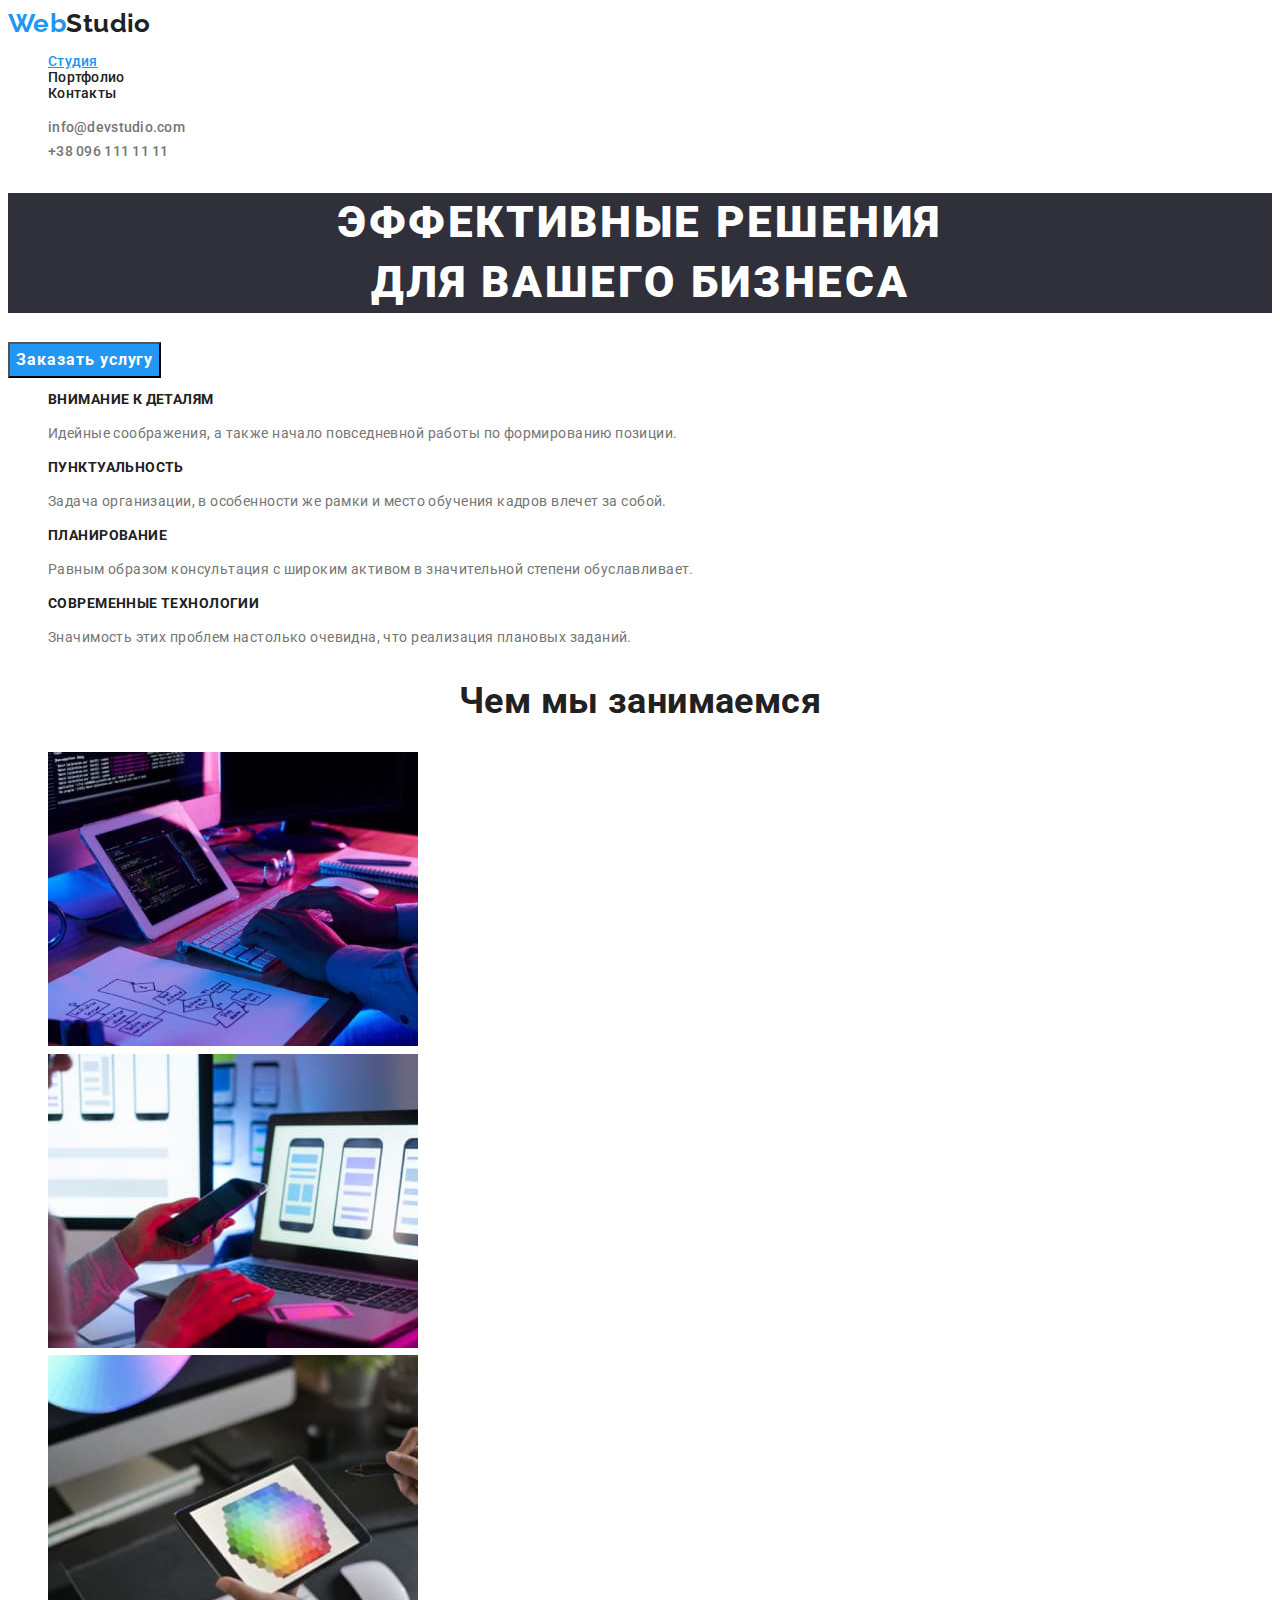
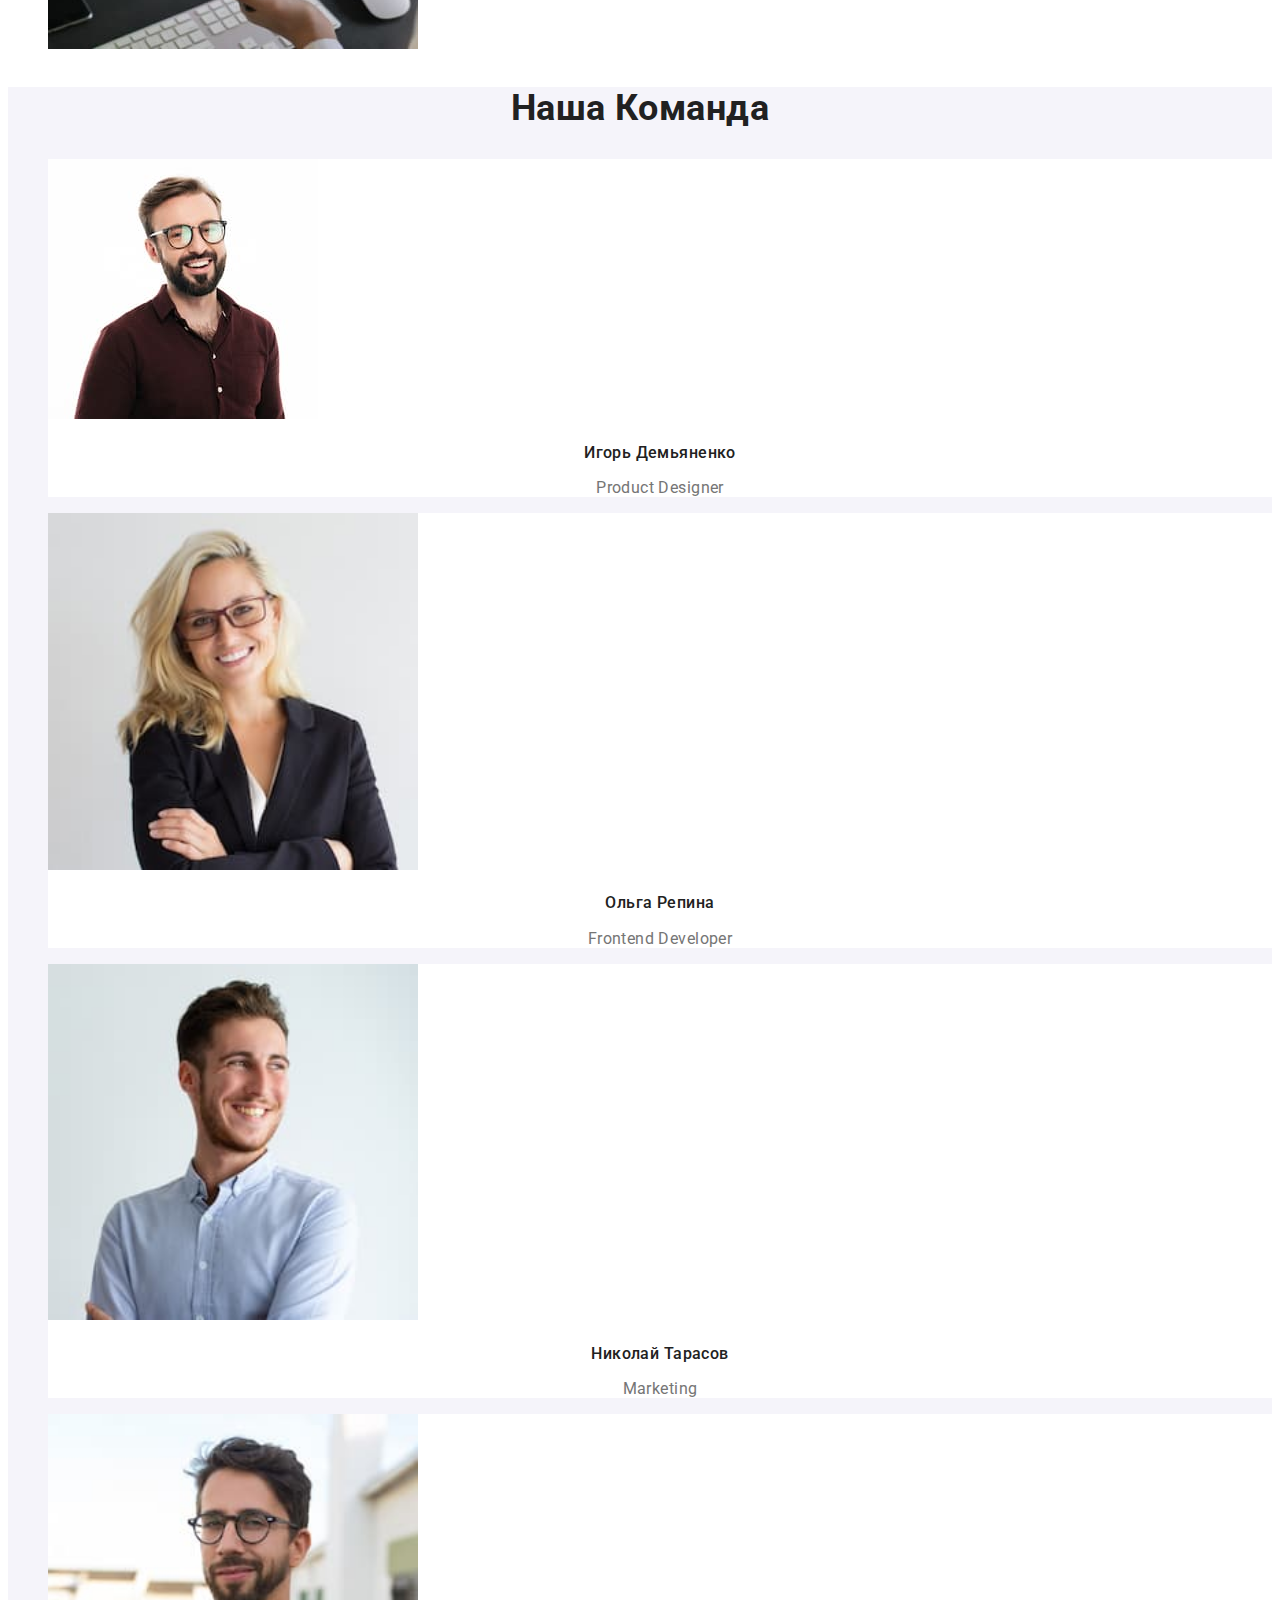
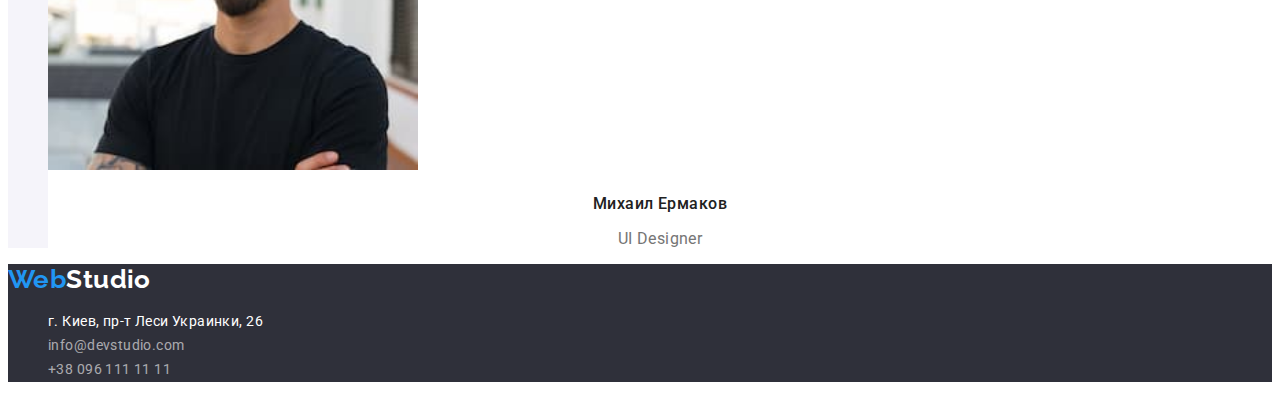
<file: index.html>
<!DOCTYPE html>
<html lang="ru">

<head>
  <meta charset="UTF-8" />
  <title>Web Studio(Version2.1)-Figma</title>
  <link rel="preconnect" href="https://fonts.googleapis.com">
  <link rel="preconnect" href="https://fonts.gstatic.com" crossorigin>
  <link href="https://fonts.googleapis.com/css2?family=Raleway:wght@700&family=Roboto:wght@400;500;700;900&display=swap"
    rel="stylesheet"
  >
  <link rel="stylesheet" href="./css/styles.css">
</head>

<body>
  <!--Шапка сторінки-->
  <header>
    <nav  class="nav">
      <!--Логотип-->
      <a href="./index.html" class="logo link">
        <span class="logo-primary">Web</span><span class="logo-secondary">Studio</span>
      </a>
      <!--Активне посилання-->
      <ul class="local-nav list">
        <li><a href="./index.html" class="current-link">Студия</a></li>
        <li><a href="./portfolio.html" class="link">Портфолио</a></li>
        <li><a href="" class="link">Контакты</a></li>
      </ul>
    </nav>
    <!--Contacts in header-->
    <ul class="contacts list">
      <li> <a href="mailto:info@devstudio.com"  class="link">info@devstudio.com </a></li>
      <li> <a href="tel:+3809611111111" class="link">+38 096 111 11 11</a> </li>
    </ul>
  </header>

  <main>
    <!--main info-->
      <!--heroes-->
    <section  class="hero">
      <h1 class="hero-title">Эффективные решения <br />
        для вашего бизнеса</h1>
      <button type="button" class="btn btn-primary">Заказать услугу</button>
    </section>
    <section class="features">
      <!--features-->
      <ul class="list">
        <li>
          <h3 class="feature-title">Внимание к деталям</h3>
          <p class="feature-dscr">Идейные соображения, а также начало повседневной работы по формированию позиции.</p>
        </li>
        <li>
          <h3 class="feature-title">Пунктуальность</h3>
          <p class="feature-dscr">Задача организации, в особенности же рамки и место обучения кадров влечет за собой.</p>
        </li>
        <li>
          <h3 class="feature-title">Планирование</h3>
          <p class="feature-dscr">Равным образом консультация с широким активом в значительной степени обуславливает.</p>
        </li>
        <li>
          <h3 class="feature-title">Современные технологии</h3>
          <p class="feature-dscr">Значимость этих проблем настолько очевидна, что реализация плановых заданий.</p>
        </li>
      </ul>
    </section>
    <section class="activities">
      <!--Our activities-->
      <h2 class="activities-title">Чем мы занимаемся</h2>
      <ul class="list">
        <li><img src="images/img-box1.jpg" alt="Програмист работает на его рабочем месте" width="370" /></li>
        <li><img src="images/img-box2.jpg" alt="разработчик работает над дизайном мобильного приложения" width="370" />
        </li>
        <li><img src="images/img-box3.jpg" alt="работа с цветовой гамой на планшете" width="370" /></li>
      </ul>
    </section>
    <section class="team">
      <!--Team-->
      <h2  class="team-title ">Наша Команда</h2>
      <ul class="list">
        <li class="team-card">
          <img src="./images/tc1.jpg" alt="Игорь Демьяненко - Product Designer" width="270">
          <h3 class="card-title">Игорь Демьяненко</h3>
          <p class="card-text"> Product Designer</p>
        </li>
        <li class="team-card">
          <img src="./images/tc2.jpg" alt="Ольга Репина - Frontend Developer" width="370">
          <h3 class="card-title">Ольга Репина</h3>
          <p  class="card-text"> Frontend Developer</p>
        </li>
        <li class="team-card">
          <img src="./images/tc3.jpg" alt="Николай Тарасов - Marketing" width="370">
          <h3 class="card-title">Николай Тарасов</h3>
          <p class="card-text"> Marketing</p>
        </li>
        <li class="team-card">
          <img src="./images/tc4.jpg" alt="Михаил Ермаков - UI Designer" width="370">
          <h3 class="card-title">Михаил Ермаков</h3>
          <p class="card-text">UI Designer</p>
        </li>
      </ul>
    </section >
  </main>
  <footer>
    <a href="./index.html" class="logo link">
      <span class="logo-primary">Web</span><span class="logo-botom">Studio</span>
    </a>
    <!--Contact info-->
    <address class="footer-contacts">
      <ul class="list">
        <li class="contact">
          <a href="https://goo.gl/maps/vkd8yYgCR2bsNaY5A" class="address link">
            г. Киев, пр-т Леси Украинки, 26<br />
          </a>
        </li>
        <li class="contact">
          <a href="mailto:info@devstudio.com" class="link">
            info@devstudio.com<br />
          </a>
        </li>
        <li class="contact">
          <a href="tel:+3809611111111" class="link">
            +38 096 111 11 11<br />
          </a>
        </li>
      </ul>
    </address>
  </footer>
</body>

</html>
</file>
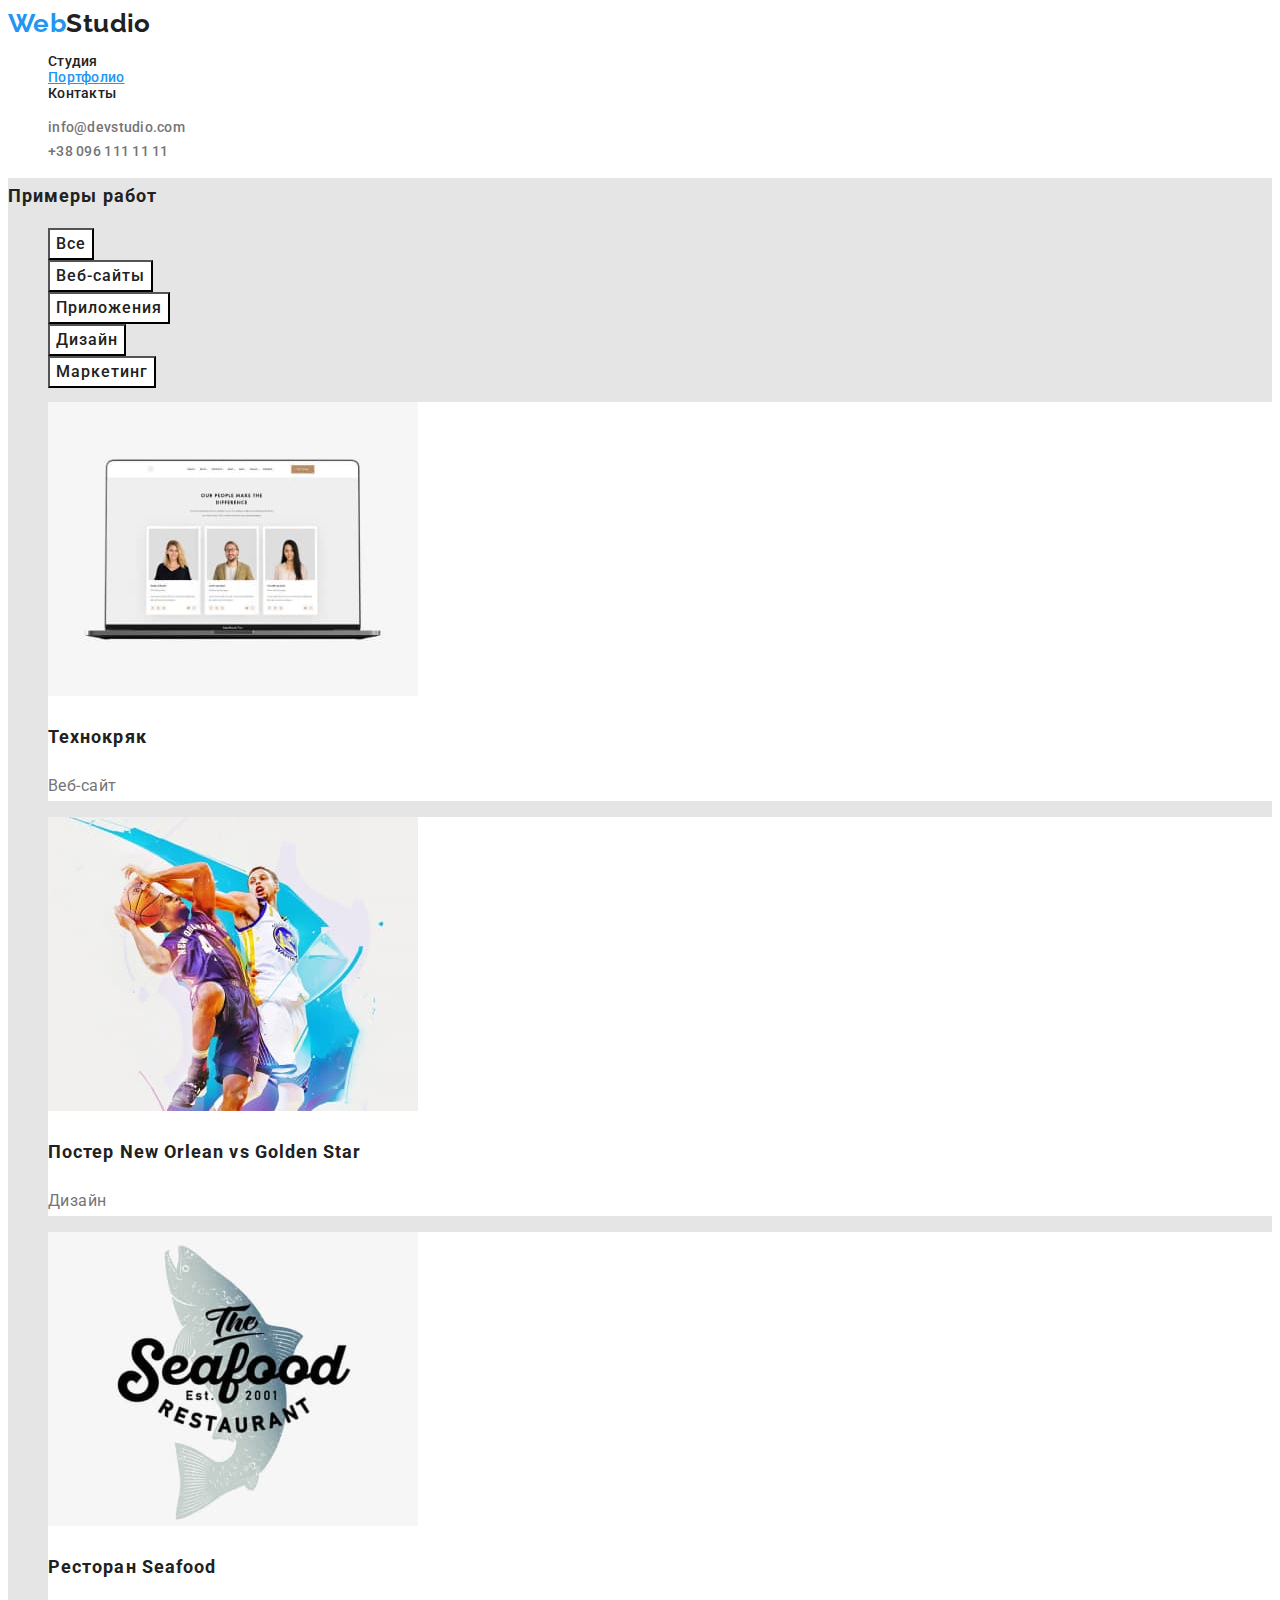
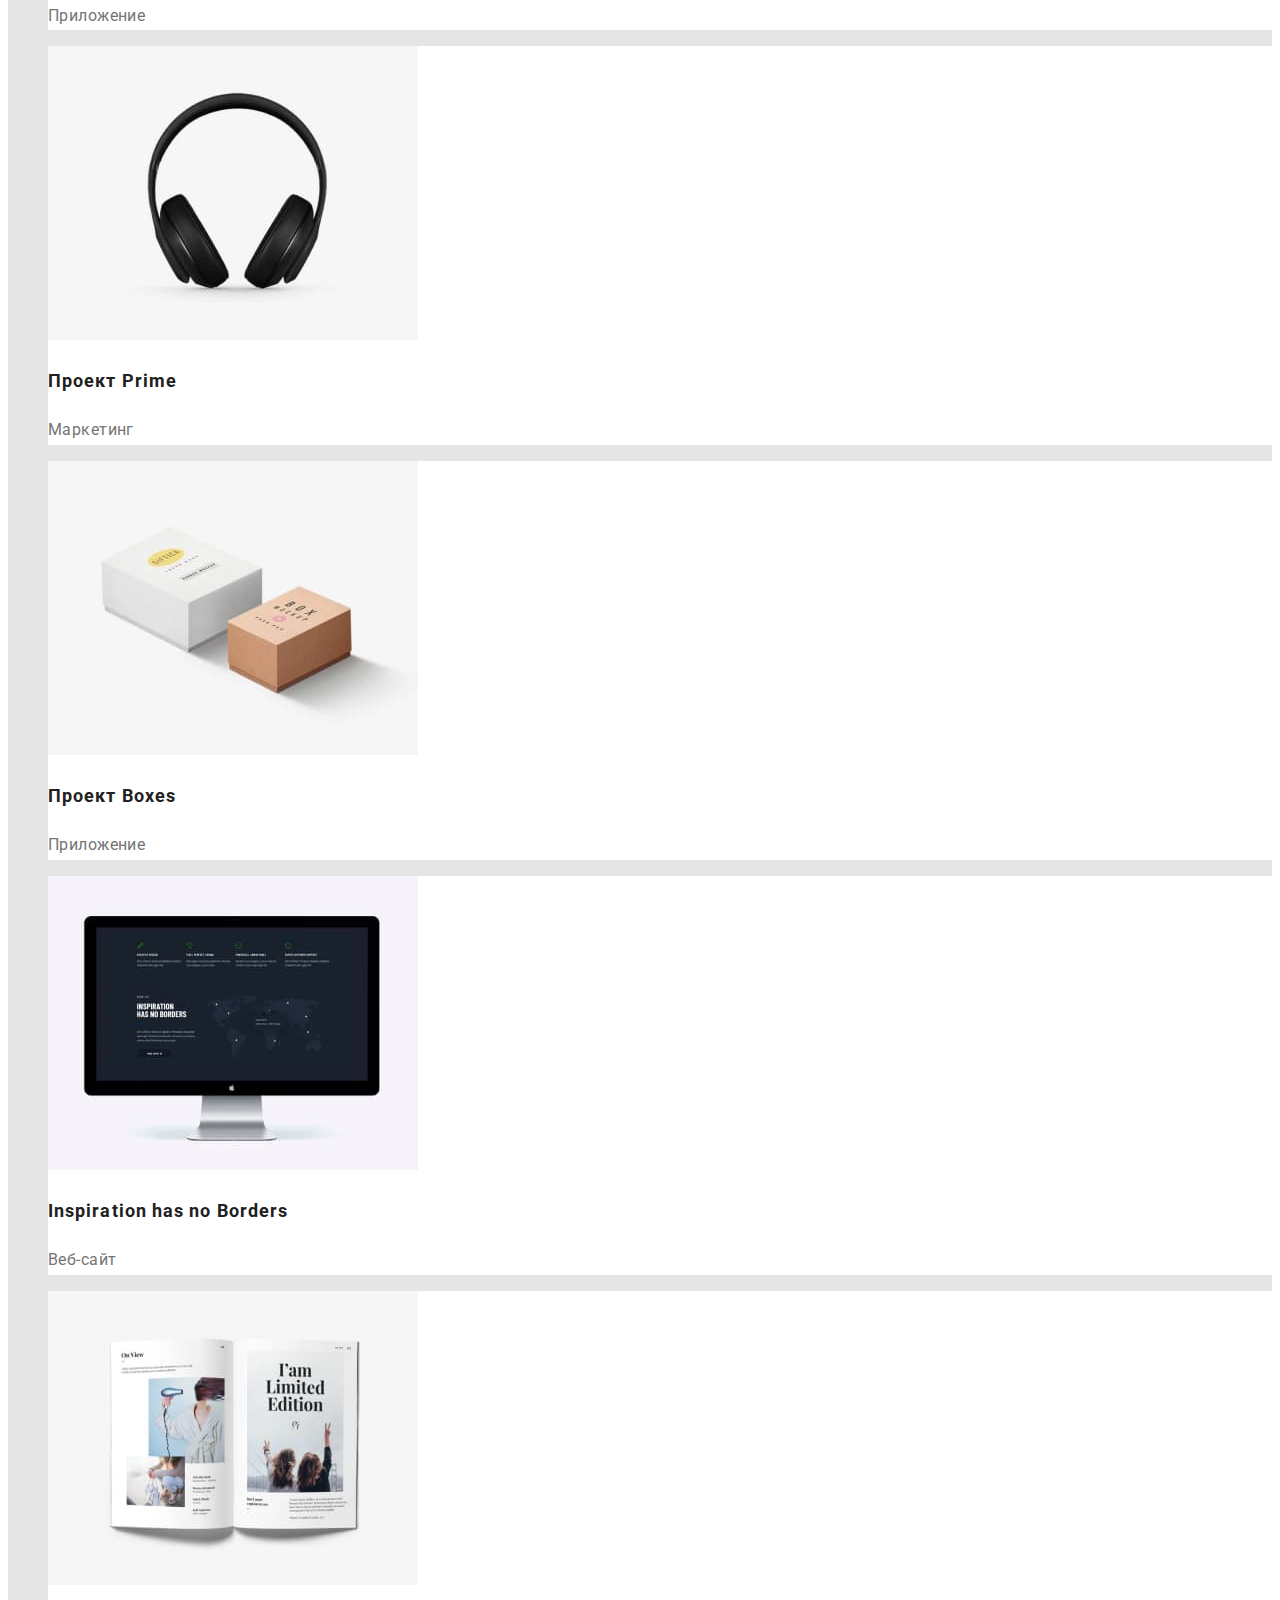
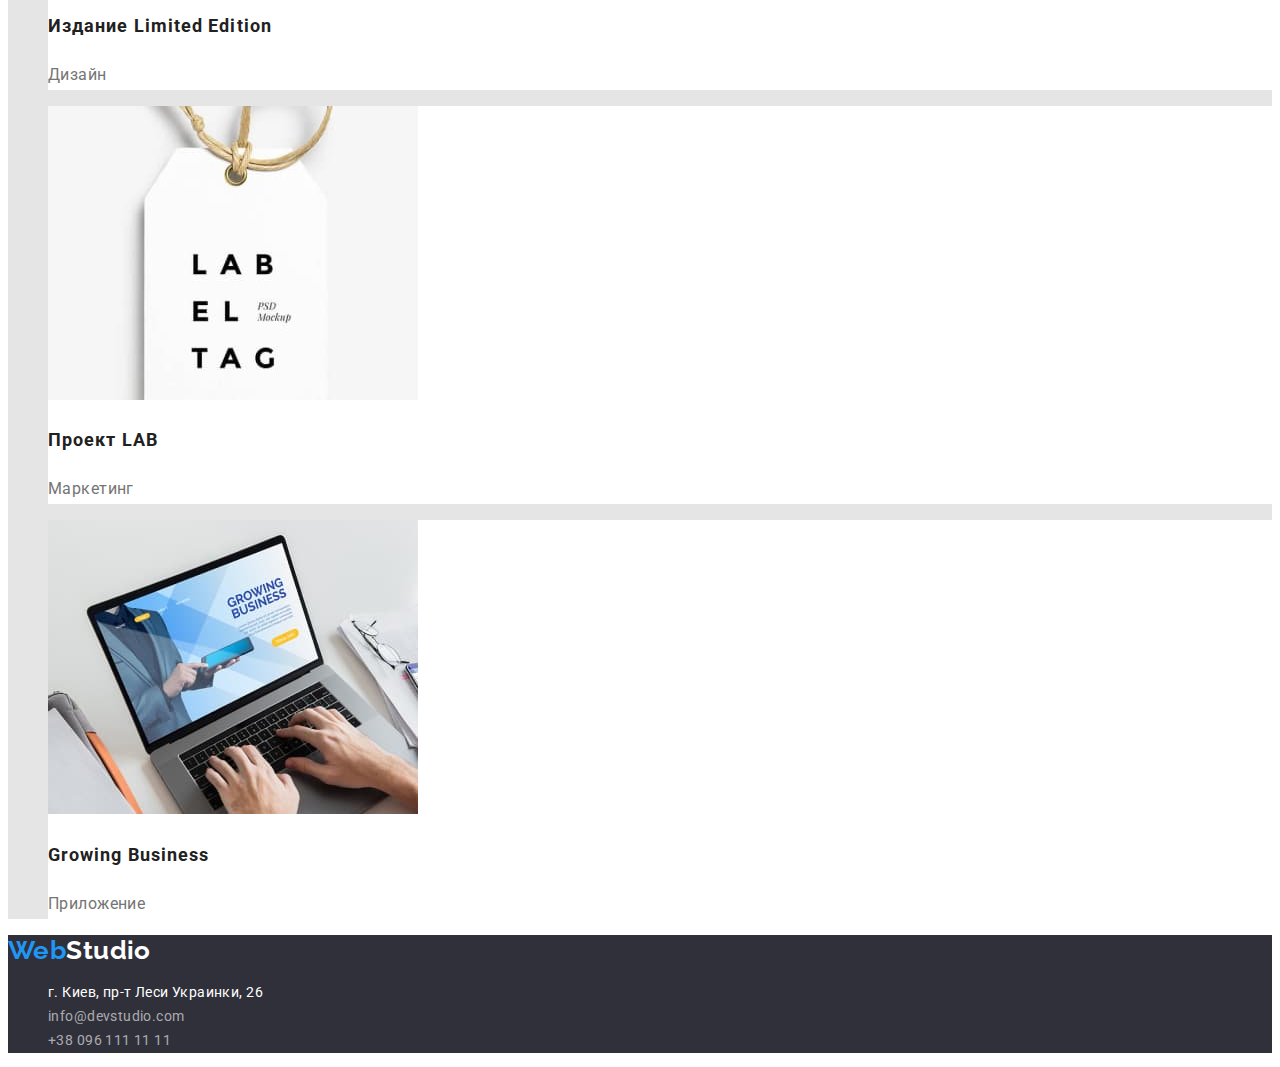
<file: portfolio.html>
<!DOCTYPE html>
<html lang="ru">
<head>
  <meta charset="UTF-8" />
  <title>Web Studio(Version2.1)-Figma</title>
  <link rel="preconnect" href="https://fonts.googleapis.com">
  <link rel="preconnect" href="https://fonts.gstatic.com" crossorigin>
  <link href="https://fonts.googleapis.com/css2?family=Raleway:wght@700&family=Roboto:wght@400;500;700;900&display=swap"
    rel="stylesheet"
  >
  <link rel="stylesheet" href="./css/styles.css">
</head>

<body>
  <!--Шапка сторінки-->
  <header>
    <nav class="nav">
      <!--Логотип-->
      <a href="./index.html" class="logo link">
        <span class="logo-primary">Web</span><span class="logo-secondary">Studio</span>
      </a>
      <!--Активне посилання contacts-->
      <ul class="local-nav list">
        <li><a href="./index.html" class="link">Студия</a></li>
        <li><a href="./portfolio.html" class="current-link">Портфолио</a></li>
        <li><a href="" class="link">Контакты</a></li>
      </ul>
    </nav>
    <!--Contacts in header-->
    <ul class="contacts list">
      <li> <a href="mailto:info@devstudio.com" class="link">info@devstudio.com </a></li>
      <li> <a href="tel:+3809611111111" class="link">+38 096 111 11 11</a> </li>
    </ul>
  </header>
  <main>
    <section class="gallery">
      <h1 class="gallery-title" >Примеры работ</h1>
      <ul class="list">
        <li> <button type="button" class="btn btn-secondary">Все</button></li>
        <li><button type="button" class="btn btn-secondary">Веб-сайты</button></li>
        <li><button type="button" class="btn btn-secondary">Приложения</button></li>
        <li><button type="button" class="btn btn-secondary">Дизайн</button></li>
        <li><button type="button" class="btn btn-secondary">Маркетинг</button></li>
      </ul>
      <ul class="list">
        <li class="gallery-card "> 
          <img src="./images/prj1.jpg" alt="веб-сайт на ноутбуке" width="370" />
          <h2 class="card-title">Технокряк</h2>
          <p class="defenition">Веб-сайт</p>       
        </li>
        <li class="gallery-card ">
          <img src="./images/prj2.jpg" alt="Соревнования баскетболистов" width="370"/>
          <h2 class="card-title">Постер New Orlean vs Golden Star</h2>
          <p class="defenition">Дизайн</p>
        </li>
        <li class="gallery-card ">
          <img src="./images/prj3.jpg" alt="логотип ресторана" width="370" />
          <h2 class="card-title">Ресторан Seafood</h2>
          <p class="defenition">Приложение</p>
        </li>
        <li class="gallery-card ">
          <img src="./images/prj4.jpg" alt="Черные наушники" width="370" />
          <h2 class="card-title">Проект Prime</h2>
          <p class="defenition">Маркетинг</p>
        </li>
        <li class="gallery-card ">
          <img src="./images/prj5.jpg" alt="Две картонные коробки" width="370" />
          <h2 class="card-title">Проект Boxes</h2>
          <p class="defenition">Приложение</p>
        </li>
        <li class="gallery-card ">
          <img src="./images/prj6.jpg" alt="моноблок с примером веб-сайта" width="370" />
          <h2 class="card-title">Inspiration has no Borders</h2>
          <p class="defenition">Веб-сайт</p>
        </li>
        <li class="gallery-card ">
          <img src="./images/prj7.jpg" alt="разворот книги" width="370" />
          <h2 class="card-title">Издание Limited Edition</h2>
          <p class="defenition">Дизайн</p>
        </li>
        <li class="gallery-card ">
          <img src="./images/prj8.jpg" alt="етикетка с надписью" width="370" />
          <h2 class="card-title">Проект LAB</h2>
          <p class="defenition">Маркетинг</p>
        </li>
        <li class="gallery-card ">
          <img src="./images/prj9.jpg" alt="человек работающий за ноутбуком" width="370" />
          <h2 class="card-title">Growing Business</h2>
          <p class="defenition">Приложение</p>
        </li>
      </ul>
    </section>

  </main>
  <footer class="footer">
    <a href="./index.html" class="logo link">
      <span class="logo-primary">Web</span><span class="logo-botom">Studio</span>
    </a>
    <!--Contact info-->
    <address class="footer-contacts">
      <ul class="list">
        <li class="contact">
          <a href="https://goo.gl/maps/vkd8yYgCR2bsNaY5A" class="address link">
            г. Киев, пр-т Леси Украинки, 26<br />
          </a>
        </li>
        <li class="contact">
          <a href="mailto:info@devstudio.com" class="link">
            info@devstudio.com<br />
          </a>
        </li>
        <li class="contact">
          <a href="tel:+3809611111111" class="link">
            +38 096 111 11 11<br />
          </a>
        </li>
      </ul>
    </address>
  </footer>
    
</body>
</html>
</file>
<file: css/styles.css>
/* text primary color #757575*/
/* text secondary #212121 */
/* primary white color #FFFFFF */
/* secondary bg color #2F303A */
/* logo color #000000, #2196F3 */
/* team bg color #F5F4FA  */
:root {
  --primary-white-color: #ffffff;
  --secondary-white-color: #f5f4fa;
  --prtf-bg-color: #e5e5e5;
  --secondary-bg-color: #2f303a;
  --text-primary-color: #757575;
  --text-secondary-color: #212121;
  --accent-color: #2196f3;
  --decoration-white-color: rgba(255, 255, 255, 0.6);
}

/* lists style */
.list {
  list-style: none;
}

/* link decoration */
.link {
  color: inherit;
  text-decoration: none;
}

.link:hover,
.link:focus {
  color: var(--accent-color);
}

.current-link {
  color: var(--accent-color);
}

.current-link:hover,
.current-link:focus {
  color: var(--secondary-bg-color);
}

/* button */
.btn {
  font-family: Roboto;
  font-weight: 700;
  font-size: 16px;
  line-height: 1.87;
  letter-spacing: 0.06em;

  cursor: pointer;
}

.btn-primary {
  background-color: var(--accent-color);
  color: var(--primary-white-color);
}

.btn-secondary {
  background-color: var(--primary-white-color);
  color: var(--text-secondary-color);
}

.btn-primary:hover,
.btn-primary:focus {
  color: var(--text-secondary-color);
}

.btn-secondary:hover,
.btn-secondary:focus {
  color: var(--primary-white-color);
  background-color: var(--accent-color);
}

body {
  background-color: var(--primary-white-color);
  color: var(--text-primary-color);

  font-family: Roboto, Verdana, Tahoma, sans-serif;
  font-size: 14px;
  line-height: 1.71;
  letter-spacing: 0.03em;
}

/* logo */
.logo {
  font-family: Raleway, Verdana, Tahoma, sans-serif;

  font-weight: 700;
  font-size: 26px;
  line-height: 1.19;
}

.logo-primary {
  color: var(--accent-color);
}
.logo-secondary {
  color: var(--text-secondary-color);
}

.logo-botom {
  color: var(--primary-white-color);
}

.logo:hover,
.logo:focus {
  color: var(--accent-color);
}

/* nav */
.nav .local-nav {
  color: var(--text-secondary-color);

  font-weight: 500;
  font-size: 14px;
  line-height: 1.14;
  letter-spacing: 0.02em;
}

/* contacts */
.contacts a {
  color: var(--text-primary-color);

  font-weight: 500;
  font-size: 14px;
  line-height: 1.14;
  letter-spacing: 0.02em;
}

.contacts a:hover,
.contacts a:focus {
  color: var(--accent-color);
}

/* heroes */
.hero .hero-title {
  background-color: var(--secondary-bg-color);
  color: var(--primary-white-color);

  font-weight: 900;
  font-size: 44px;
  line-height: 1.36;
  text-align: center;
  letter-spacing: 0.06em;
  text-transform: uppercase;
}

/* features */
.features .feature-title {
  color: var(--text-secondary-color);

  font-weight: 700;
  font-size: 14px;
  line-height: 1.14;
  text-transform: uppercase;
}

.features .feature-dscr {
  font-size: 14px;
  line-height: 1.71;
}

/* activities */
.activities .activities-title {
  color: var(--text-secondary-color);

  font-weight: 700;
  font-size: 36px;
  line-height: 1.17;
  text-align: center;
}

/* team */
.team {
  background-color: var(--secondary-white-color);
}

.team-title {
  color: var(--text-secondary-color);

  font-weight: 700;
  font-size: 36px;
  line-height: 1.17;
  text-align: center;
}

.team .team-card {
  background-color: var(--primary-white-color);
}

.team .card-title {
  color: var(--text-secondary-color);

  font-weight: 500;
  font-size: 16px;
  line-height: 1.19;
  text-align: center;
}

.team .card-text {
  font-size: 16px;
  line-height: 1.19;
  text-align: center;
}

/* Портфолио */
/* gallery */
.gallery {
  background-color: var(--prtf-bg-color);
}

.gallery .gallery-title {
  color: var(--text-secondary-color);

  font-weight: 700;
  font-size: 18px;
  line-height: 2;
  letter-spacing: 0.06em;
}

.gallery .btn-secondary {
  font-weight: 500;
  font-size: 16px;
  line-height: 1.63;
}

.gallery-card {
  background-color: var(--primary-white-color);
}

.gallery-card .card-title {
  color: var(--text-secondary-color);

  font-weight: 700;
  font-size: 18px;
  line-height: 2;
  letter-spacing: 0.06em;
}

.gallery-card .defenition {
  font-size: 16px;
  line-height: 1.87;
}

/* footer */
footer {
  background-color: var(--secondary-bg-color);
}

.footer-contacts .link {
  color: var(--decoration-white-color);

  font-style: normal;
  font-size: 14px;
  line-height: 1.71;
}

.footer-contacts .address {
  color: var(--primary-white-color);
}

.footer-contacts .contact :hover,
.footer-contacts .contact :focus {
  color: var(--accent-color);
}
</file>
